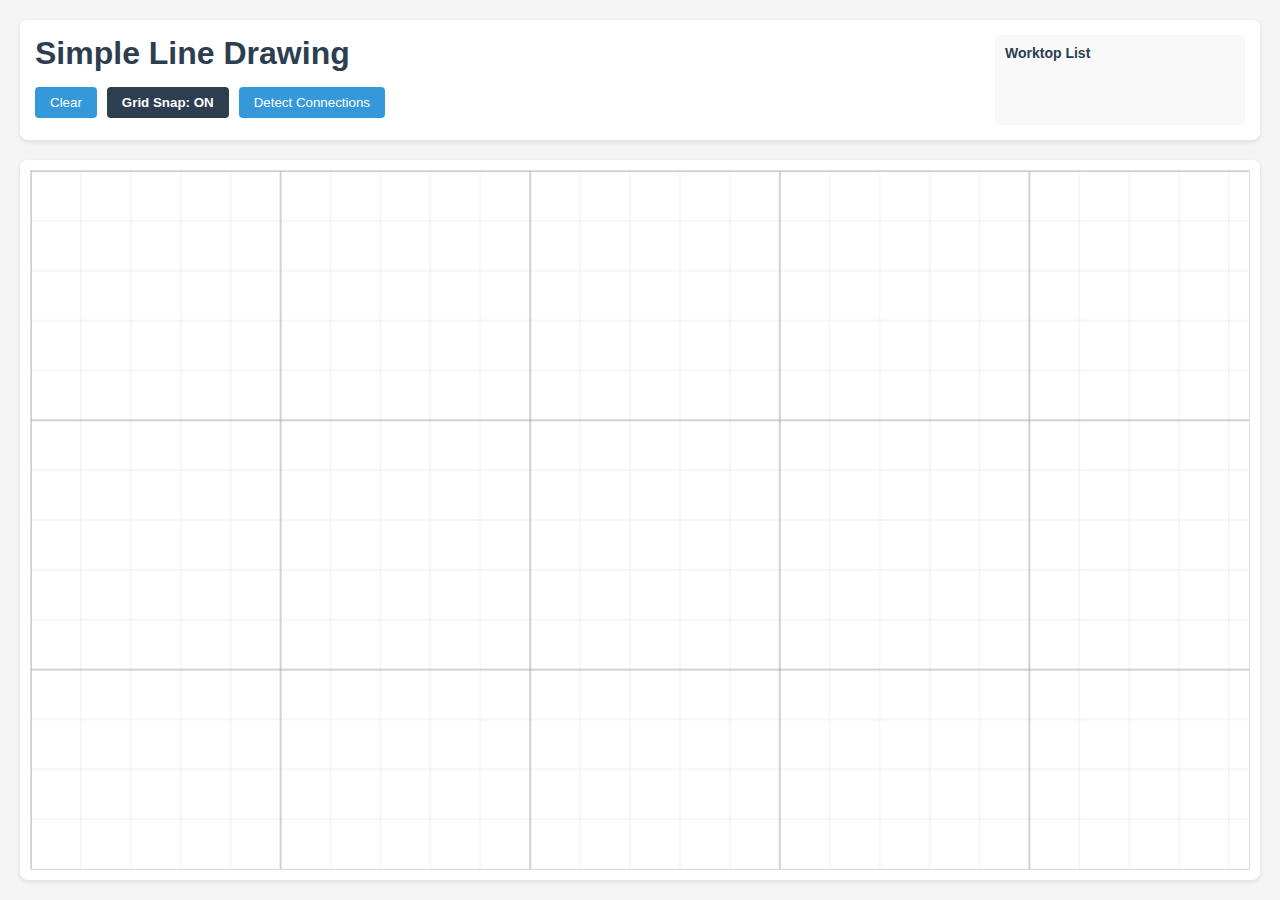
<file: index.html>
<!DOCTYPE html>
<html lang="en">
  <head>
    <meta charset="UTF-8" />
    <meta name="viewport" content="width=device-width, initial-scale=1.0" />
    <title>Simple Line Drawing</title>
    <link rel="stylesheet" href="styles.css" />
  </head>
  <body>
    <div class="container">
      <div class="toolbar">
        <div class="toolbar-left">
          <h1>Simple Line Drawing</h1>
          <div class="tools">
            <button id="clear">Clear</button>
            <button id="toggle-snap" class="active">Grid Snap: ON</button>
            <button id="detect-connections">Detect Connections</button>
            <button id="debug-measurements" style="display: none">
              Debug Measurements
            </button>
          </div>
        </div>
        <div class="worktop-list-panel">
          <h3>Worktop List</h3>
          <div id="worktop-list">
            <!-- Worktop list will be populated here -->
          </div>
        </div>
      </div>
      <div class="canvas-container">
        <canvas id="canvas"></canvas>
      </div>
      <!-- info-container removed -->
    </div>

    <script type="module" src="app.js"></script>
  </body>
</html>
</file>
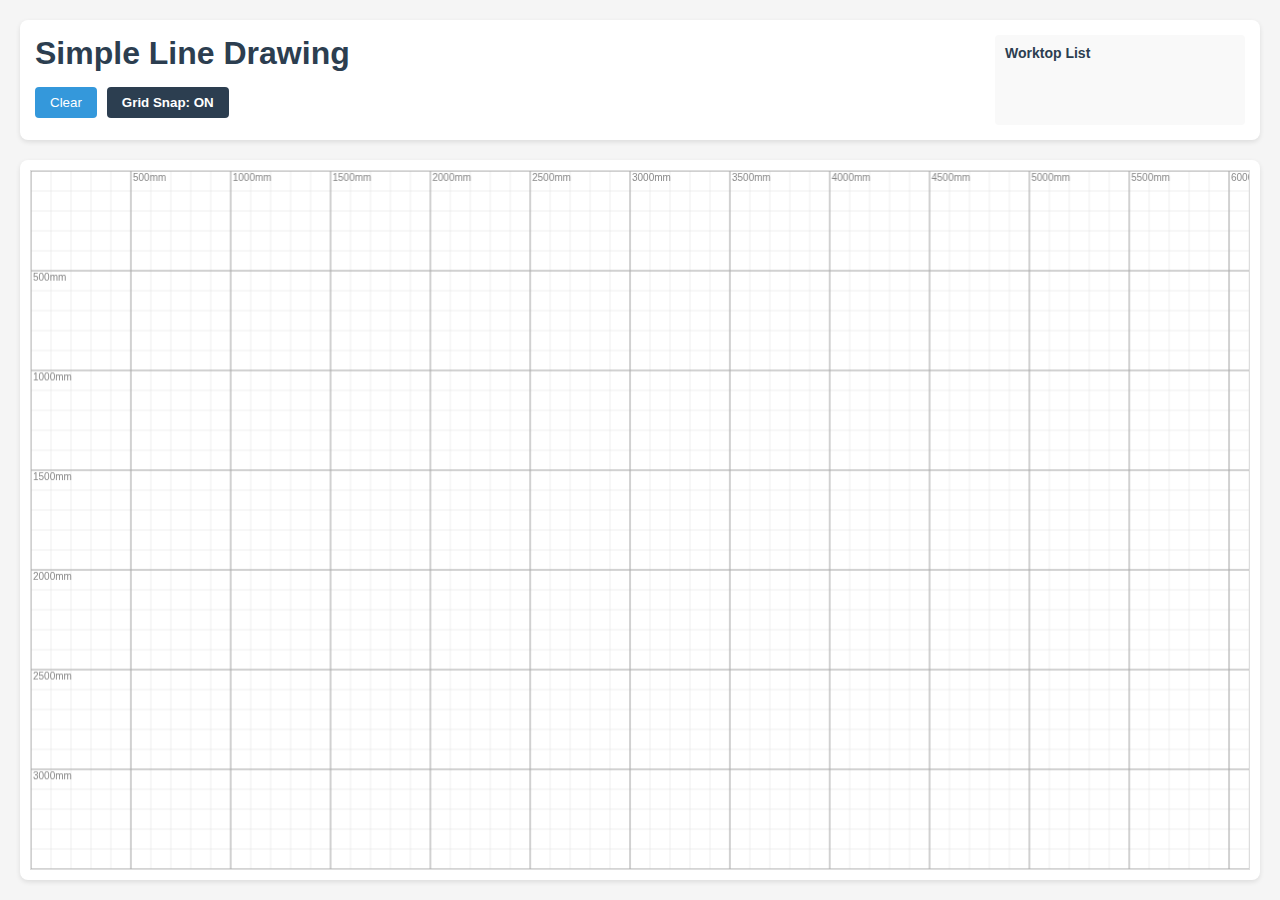
<file: original/index.html>
<!DOCTYPE html>
<html lang="en">
  <head>
    <meta charset="UTF-8" />
    <meta name="viewport" content="width=device-width, initial-scale=1.0" />
    <title>Simple Line Drawing</title>
    <link rel="stylesheet" href="styles.css" />
  </head>
  <body>
    <div class="container">
      <div class="toolbar">
        <div class="toolbar-left">
          <h1>Simple Line Drawing</h1>
          <div class="tools">
            <button id="clear">Clear</button>
            <button id="toggle-snap" class="active">Grid Snap: ON</button>
            <button id="debug-measurements" style="display: none">
              Debug Measurements
            </button>
          </div>
        </div>
        <div class="worktop-list-panel">
          <h3>Worktop List</h3>
          <div id="worktop-list">
            <!-- Worktop list will be populated here -->
          </div>
        </div>
      </div>
      <div class="canvas-container">
        <canvas id="canvas"></canvas>
      </div>
      <!-- info-container removed -->
    </div>

    <script type="module" src="app.js"></script>
  </body>
</html>
</file>
<file: styles.css>
* {
  margin: 0;
  padding: 0;
  box-sizing: border-box;
}

body {
  font-family: Arial, sans-serif;
  background-color: #f5f5f5;
  color: #333;
}

.container {
  display: flex;
  flex-direction: column;
  height: 100vh;
  padding: 20px;
  overflow: hidden; /* Prevent scrolling */
}

.toolbar {
  background-color: #fff;
  padding: 15px;
  border-radius: 8px;
  box-shadow: 0 2px 5px rgba(0, 0, 0, 0.1);
  margin-bottom: 20px;
  display: flex;
  justify-content: space-between;
  align-items: flex-start;
  height: 120px; /* Fixed height for the toolbar */
  overflow: hidden; /* Prevent overflow from affecting layout */
}

.toolbar-left {
  flex: 1;
}

.toolbar h1 {
  margin-bottom: 15px;
  color: #2c3e50;
}

.tools {
  display: flex;
  gap: 10px;
}

button {
  padding: 8px 15px;
  background-color: #3498db;
  color: white;
  border: none;
  border-radius: 4px;
  cursor: pointer;
  transition: background-color 0.3s;
}

button:hover {
  background-color: #2980b9;
}

button.active {
  background-color: #2c3e50;
  font-weight: bold;
}

.canvas-container {
  flex: 1;
  background-color: #fff;
  border-radius: 8px;
  box-shadow: 0 2px 5px rgba(0, 0, 0, 0.1);
  overflow: hidden;
  position: relative;
  display: flex;
  justify-content: center;
  align-items: center;
  padding: 10px;
  height: calc(100vh - 180px); /* Viewport height minus header and margins */
  min-height: 500px; /* Minimum height */
}

#canvas {
  background-color: white;
  cursor: crosshair;
  border: 1px solid #ddd;
  width: 100%;
  height: 100%;
}

/* info-container removed */

.worktop-details-panel {
  background-color: #fff;
  padding: 15px;
  border-radius: 8px;
  box-shadow: 0 2px 5px rgba(0, 0, 0, 0.1);
  flex: 1;
  height: 100%;
  overflow: auto;
}

.worktop-details-panel h3 {
  margin-bottom: 10px;
  color: #2c3e50;
  border-bottom: 2px solid #3498db;
  padding-bottom: 5px;
}

#worktop-details {
  font-family: monospace;
  font-size: 9px;
  display: flex;
  flex-wrap: wrap;
  gap: 10px;
  overflow: visible;
}

.worktop-detail {
  margin-bottom: 10px;
  padding: 8px;
  border: 1px solid #eee;
  border-radius: 5px;
  background-color: #f9f9f9;
  width: calc(33.33% - 7px);
  box-sizing: border-box;
  min-width: 0;
  overflow: hidden;
}

.worktop-detail h4 {
  margin-top: 0;
  margin-bottom: 6px;
  color: #3498db;
  font-size: 11px;
  white-space: nowrap;
}

.corner-details-container {
  display: flex;
  flex-wrap: wrap;
  margin-bottom: 8px;
}

.corner-detail {
  margin: 2px;
  padding: 2px 5px;
  font-size: 9px;
  white-space: nowrap;
  overflow: hidden;
  text-overflow: ellipsis;
  background-color: #f0f0f0;
  border-radius: 3px;
  width: calc(50% - 14px);
}

.connection-details-container {
  display: flex;
  flex-direction: column;
  border-top: 1px solid #eee;
  padding-top: 5px;
}

.connections-header {
  font-weight: bold;
  font-size: 10px;
  margin: 2px 0 5px 0;
  color: #3498db;
}

.connection-detail {
  margin: 2px 0;
  padding: 2px;
  font-size: 9px;
  white-space: nowrap;
  overflow: hidden;
  text-overflow: ellipsis;
  color: #2c3e50;
}

.edges-header {
  font-weight: bold;
  font-size: 10px;
  margin: 2px 0 5px 0;
  color: #7f8c8d;
}

.edge-details-container {
  display: flex;
  flex-direction: column;
  border-top: 1px solid #eee;
  padding-top: 5px;
  margin-bottom: 10px;
}

.edge-detail {
  margin: 2px 0;
  padding: 2px;
  font-size: 9px;
  background-color: #f5f5f5;
  border-left: 3px solid #7f8c8d;
  white-space: pre-wrap;
  color: #2c3e50;
}

.worktop-list-panel {
  background-color: #f9f9f9;
  padding: 10px;
  border-radius: 4px;
  width: 250px;
  height: 90px; /* Fixed height to fit within toolbar */
  overflow-y: auto; /* Vertical scrolling */
  overflow-x: hidden; /* No horizontal scrolling */
}

.worktop-list-panel h3 {
  margin: 0 0 8px 0;
  color: #2c3e50;
  font-size: 14px;
}

#worktop-list {
  font-family: monospace;
  font-size: 12px;
}

#worktop-list p {
  margin-bottom: 3px;
  padding: 3px;
  border-bottom: 1px solid #eee;
}
</file>
<file: original/styles.css>
* {
  margin: 0;
  padding: 0;
  box-sizing: border-box;
}

body {
  font-family: Arial, sans-serif;
  background-color: #f5f5f5;
  color: #333;
}

.container {
  display: flex;
  flex-direction: column;
  height: 100vh;
  padding: 20px;
  overflow: hidden; /* Prevent scrolling */
}

.toolbar {
  background-color: #fff;
  padding: 15px;
  border-radius: 8px;
  box-shadow: 0 2px 5px rgba(0, 0, 0, 0.1);
  margin-bottom: 20px;
  display: flex;
  justify-content: space-between;
  align-items: flex-start;
  height: 120px; /* Fixed height for the toolbar */
  overflow: hidden; /* Prevent overflow from affecting layout */
}

.toolbar-left {
  flex: 1;
}

.toolbar h1 {
  margin-bottom: 15px;
  color: #2c3e50;
}

.tools {
  display: flex;
  gap: 10px;
}

button {
  padding: 8px 15px;
  background-color: #3498db;
  color: white;
  border: none;
  border-radius: 4px;
  cursor: pointer;
  transition: background-color 0.3s;
}

button:hover {
  background-color: #2980b9;
}

button.active {
  background-color: #2c3e50;
  font-weight: bold;
}

.canvas-container {
  flex: 1;
  background-color: #fff;
  border-radius: 8px;
  box-shadow: 0 2px 5px rgba(0, 0, 0, 0.1);
  overflow: hidden;
  position: relative;
  display: flex;
  justify-content: center;
  align-items: center;
  padding: 10px;
  height: calc(100vh - 180px); /* Viewport height minus header and margins */
  min-height: 500px; /* Minimum height */
}

#canvas {
  background-color: white;
  cursor: crosshair;
  border: 1px solid #ddd;
  width: 100%;
  height: 100%;
}

/* info-container removed */

.worktop-details-panel {
  background-color: #fff;
  padding: 15px;
  border-radius: 8px;
  box-shadow: 0 2px 5px rgba(0, 0, 0, 0.1);
  flex: 1;
  height: 100%;
  overflow: auto;
}

.worktop-details-panel h3 {
  margin-bottom: 10px;
  color: #2c3e50;
  border-bottom: 2px solid #3498db;
  padding-bottom: 5px;
}

#worktop-details {
  font-family: monospace;
  font-size: 9px;
  display: flex;
  flex-wrap: wrap;
  gap: 10px;
  overflow: visible;
}

.worktop-detail {
  margin-bottom: 10px;
  padding: 8px;
  border: 1px solid #eee;
  border-radius: 5px;
  background-color: #f9f9f9;
  width: calc(33.33% - 7px);
  box-sizing: border-box;
  min-width: 0;
  overflow: hidden;
}

.worktop-detail h4 {
  margin-top: 0;
  margin-bottom: 6px;
  color: #3498db;
  font-size: 11px;
  white-space: nowrap;
}

.corner-details-container {
  display: flex;
  flex-wrap: wrap;
  margin-bottom: 8px;
}

.corner-detail {
  margin: 2px;
  padding: 2px 5px;
  font-size: 9px;
  white-space: nowrap;
  overflow: hidden;
  text-overflow: ellipsis;
  background-color: #f0f0f0;
  border-radius: 3px;
  width: calc(50% - 14px);
}

.connection-details-container {
  display: flex;
  flex-direction: column;
  border-top: 1px solid #eee;
  padding-top: 5px;
}

.connections-header {
  font-weight: bold;
  font-size: 10px;
  margin: 2px 0 5px 0;
  color: #3498db;
}

.connection-detail {
  margin: 2px 0;
  padding: 2px;
  font-size: 9px;
  white-space: nowrap;
  overflow: hidden;
  text-overflow: ellipsis;
  color: #2c3e50;
}

.edges-header {
  font-weight: bold;
  font-size: 10px;
  margin: 2px 0 5px 0;
  color: #7f8c8d;
}

.edge-details-container {
  display: flex;
  flex-direction: column;
  border-top: 1px solid #eee;
  padding-top: 5px;
  margin-bottom: 10px;
}

.edge-detail {
  margin: 2px 0;
  padding: 2px;
  font-size: 9px;
  background-color: #f5f5f5;
  border-left: 3px solid #7f8c8d;
  white-space: pre-wrap;
  color: #2c3e50;
}

.worktop-list-panel {
  background-color: #f9f9f9;
  padding: 10px;
  border-radius: 4px;
  width: 250px;
  height: 90px; /* Fixed height to fit within toolbar */
  overflow-y: auto; /* Vertical scrolling */
  overflow-x: hidden; /* No horizontal scrolling */
}

.worktop-list-panel h3 {
  margin: 0 0 8px 0;
  color: #2c3e50;
  font-size: 14px;
}

#worktop-list {
  font-family: monospace;
  font-size: 12px;
}

#worktop-list p {
  margin-bottom: 3px;
  padding: 3px;
  border-bottom: 1px solid #eee;
}
</file>
